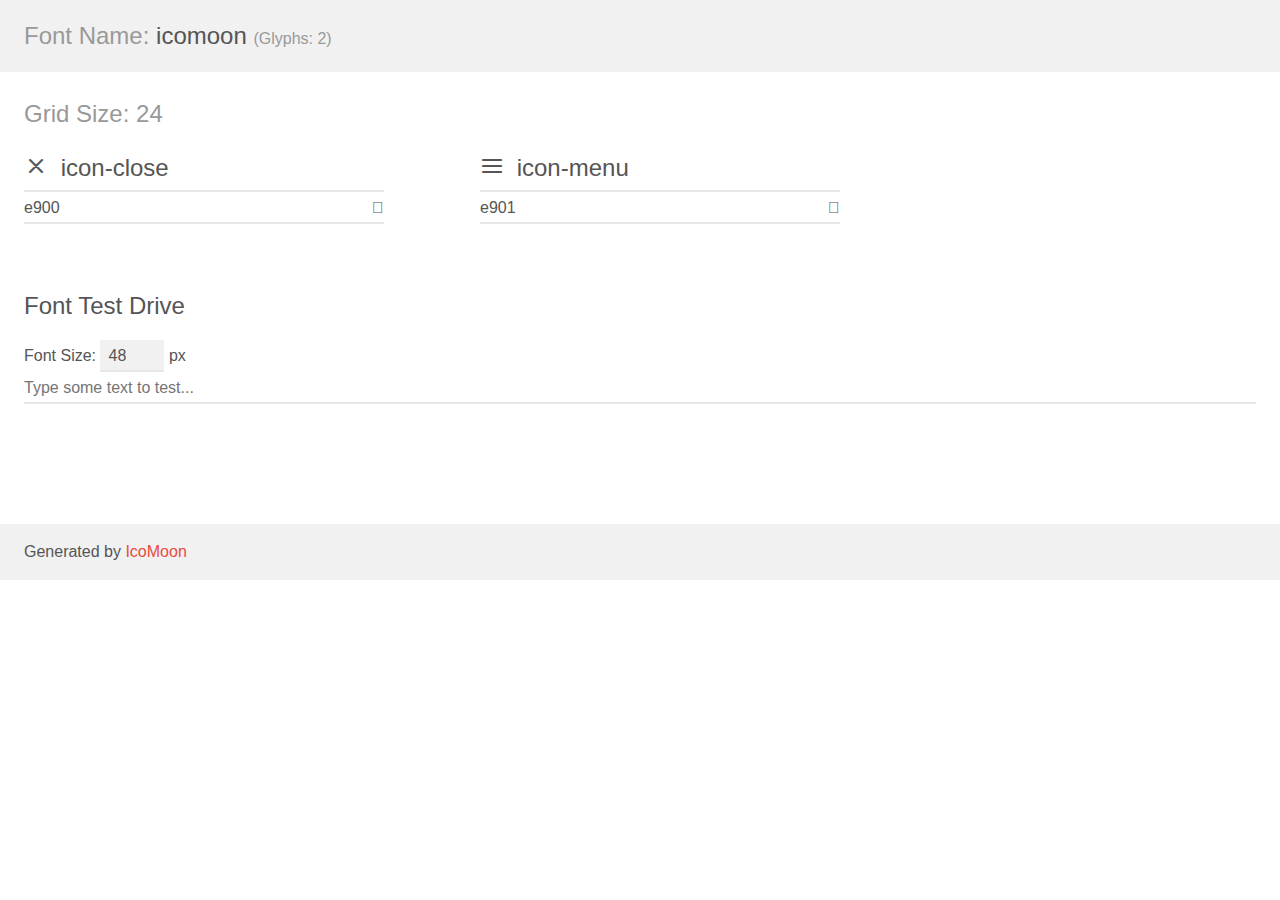
<file: assets/fonts/demo.html>
<!doctype html>
<html>
<head>
    <meta charset="utf-8">
    <title>IcoMoon Demo</title>
    <meta name="description" content="An Icon Font Generated By IcoMoon.io">
    <meta name="viewport" content="width=device-width, initial-scale=1">
    <link rel="stylesheet" href="demo-files/demo.css">
    <link rel="stylesheet" href="style.css"></head>
<body>
    <div class="bgc1 clearfix">
        <h1 class="mhmm mvm"><span class="fgc1">Font Name:</span> icomoon <small class="fgc1">(Glyphs:&nbsp;2)</small></h1>
    </div>
    <div class="clearfix mhl ptl">
        <h1 class="mvm mtn fgc1">Grid Size: 24</h1>
        <div class="glyph fs1">
            <div class="clearfix bshadow0 pbs">
                <span class="icon-close"></span>
                <span class="mls"> icon-close</span>
            </div>
            <fieldset class="fs0 size1of1 clearfix hidden-false">
                <input type="text" readonly value="e900" class="unit size1of2" />
                <input type="text" maxlength="1" readonly value="&#xe900;" class="unitRight size1of2 talign-right" />
            </fieldset>
            <div class="fs0 bshadow0 clearfix hidden-true">
                <span class="unit pvs fgc1">liga: </span>
                <input type="text" readonly value="" class="liga unitRight" />
            </div>
        </div>
        <div class="glyph fs1">
            <div class="clearfix bshadow0 pbs">
                <span class="icon-menu"></span>
                <span class="mls"> icon-menu</span>
            </div>
            <fieldset class="fs0 size1of1 clearfix hidden-false">
                <input type="text" readonly value="e901" class="unit size1of2" />
                <input type="text" maxlength="1" readonly value="&#xe901;" class="unitRight size1of2 talign-right" />
            </fieldset>
            <div class="fs0 bshadow0 clearfix hidden-true">
                <span class="unit pvs fgc1">liga: </span>
                <input type="text" readonly value="" class="liga unitRight" />
            </div>
        </div>
    </div>

    <!--[if gt IE 8]><!-->
    <div class="mhl clearfix mbl">
        <h1>Font Test Drive</h1>
        <label>
            Font Size: <input id="fontSize" type="number" class="textbox0 mbm"
            min="8" value="48" />
            px
        </label>
        <input id="testText" type="text" class="phl size1of1 mvl"
        placeholder="Type some text to test..." value=""/>
        <div id="testDrive" class="icon-" style="font-family: icomoon">&nbsp;
        </div>
    </div>
    <!--<![endif]-->
    <div class="bgc1 clearfix">
        <p class="mhl">Generated by <a href="https://icomoon.io/app">IcoMoon</a></p>
    </div>

    <script src="demo-files/demo.js"></script>
</body>
</html>
</file>
<file: assets/fonts/demo-files/demo.css>
body {
  padding: 0;
  margin: 0;
  font-family: sans-serif;
  font-size: 1em;
  line-height: 1.5;
  color: #555;
  background: #fff;
}
h1 {
  font-size: 1.5em;
  font-weight: normal;
}
small {
  font-size: .66666667em;
}
a {
  color: #e74c3c;
  text-decoration: none;
}
a:hover, a:focus {
  box-shadow: 0 1px #e74c3c;
}
.bshadow0, input {
  box-shadow: inset 0 -2px #e7e7e7;
}
input:hover {
  box-shadow: inset 0 -2px #ccc;
}
input, fieldset {
  font-family: sans-serif;
  font-size: 1em;
  margin: 0;
  padding: 0;
  border: 0;
}
input {
  color: inherit;
  line-height: 1.5;
  height: 1.5em;
  padding: .25em 0;
}
input:focus {
  outline: none;
  box-shadow: inset 0 -2px #449fdb;
}
.glyph {
  font-size: 16px;
  width: 15em;
  padding-bottom: 1em;
  margin-right: 4em;
  margin-bottom: 1em;
  float: left;
  overflow: hidden;
}
.liga {
  width: 80%;
  width: calc(100% - 2.5em);
}
.talign-right {
  text-align: right;
}
.talign-center {
  text-align: center;
}
.bgc1 {
  background: #f1f1f1;
}
.fgc1 {
  color: #999;
}
.fgc0 {
  color: #000;
}
p {
  margin-top: 1em;
  margin-bottom: 1em;
}
.mvm {
  margin-top: .75em;
  margin-bottom: .75em;
}
.mtn {
  margin-top: 0;
}
.mtl, .mal {
  margin-top: 1.5em;
}
.mbl, .mal {
  margin-bottom: 1.5em;
}
.mal, .mhl {
  margin-left: 1.5em;
  margin-right: 1.5em;
}
.mhmm {
  margin-left: 1em;
  margin-right: 1em;
}
.mls {
  margin-left: .25em;
}
.ptl {
  padding-top: 1.5em;
}
.pbs, .pvs {
  padding-bottom: .25em;
}
.pvs, .pts {
  padding-top: .25em;
}
.unit {
  float: left;
}
.unitRight {
  float: right;
}
.size1of2 {
  width: 50%;
}
.size1of1 {
  width: 100%;
}
.clearfix:before, .clearfix:after {
  content: " ";
  display: table;
}
.clearfix:after {
  clear: both;
}
.hidden-true {
  display: none;
}
.textbox0 {
  width: 3em;
  background: #f1f1f1;
  padding: .25em .5em;
  line-height: 1.5;
  height: 1.5em;
}
#testDrive {
  display: block;
  padding-top: 24px;
  line-height: 1.5;
}
.fs0 {
  font-size: 16px;
}
.fs1 {
  font-size: 24px;
}
</file>
<file: assets/fonts/style.css>
@font-face {
  font-family: 'icomoon';
  src:  url('fonts/icomoon.eot?uvzsrm');
  src:  url('fonts/icomoon.eot?uvzsrm#iefix') format('embedded-opentype'),
    url('fonts/icomoon.ttf?uvzsrm') format('truetype'),
    url('fonts/icomoon.woff?uvzsrm') format('woff'),
    url('fonts/icomoon.svg?uvzsrm#icomoon') format('svg');
  font-weight: normal;
  font-style: normal;
  font-display: block;
}

[class^="icon-"], [class*=" icon-"] {
  /* use !important to prevent issues with browser extensions that change fonts */
  font-family: 'icomoon' !important;
  speak: never;
  font-style: normal;
  font-weight: normal;
  font-variant: normal;
  text-transform: none;
  line-height: 1;

  /* Better Font Rendering =========== */
  -webkit-font-smoothing: antialiased;
  -moz-osx-font-smoothing: grayscale;
}

.icon-close:before {
  content: "\e900";
}
.icon-menu:before {
  content: "\e901";
}
</file>
